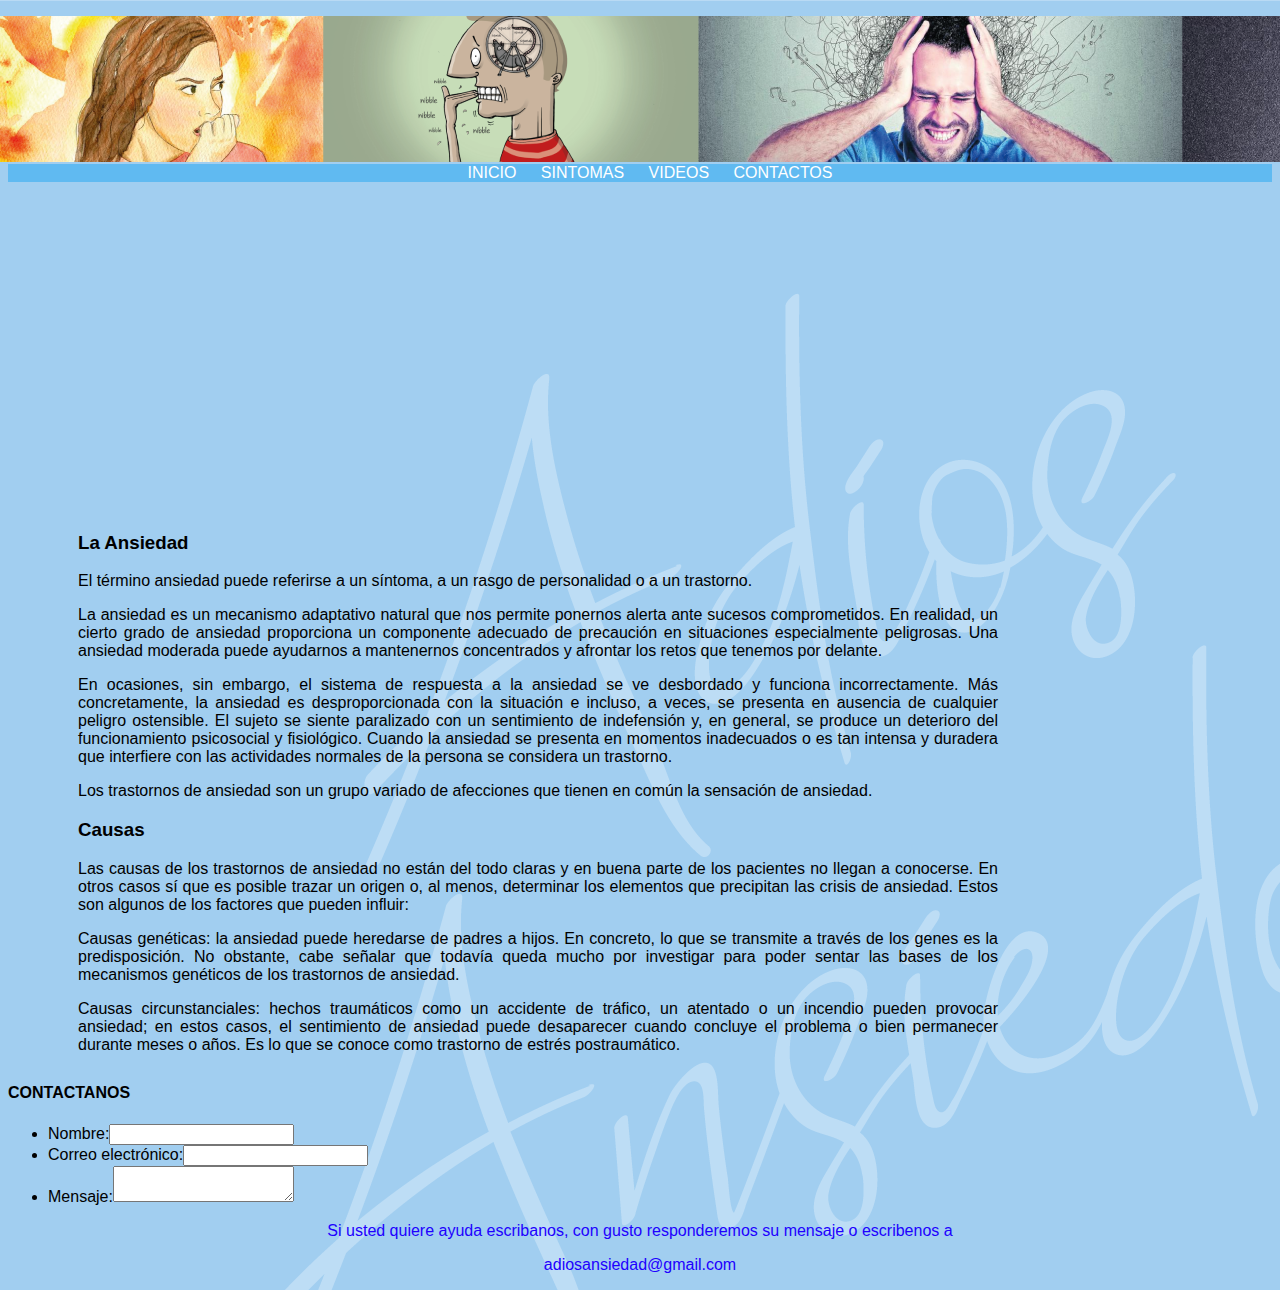
<file: index.html>
<!doctype html>
<html>
<head>
<meta charset="utf-8">
<title>index</title>
</head>
	<link rel="stylesheet" href="estilo.css">

<body>
	<div id="toditito">
		
	<figure class="main"><img src="ansiedad_Mesa de trabajo 1.png" alt="ansiedad"></figure>
	
	<header id="encabezado">
		<ul>
		<li><a href="index.html">INICIO</a></li>
		<li><a href="sintomas.html">SINTOMAS</a></li>
		<li><a href="https://youtu.be/4YWjNtJNvKs">VIDEOS</a></li>
		<li><a href="#contacto">CONTACTOS</a></li>
		</ul>
	</header>
	
	<iframe width="560" height="315" src="https://www.youtube.com/embed/h4DWOo1juA0" frameborder="0" allow="accelerometer; autoplay; encrypted-media; gyroscope; picture-in-picture" allowfullscreen></iframe>
	
<main id="contenido">
  <h3>La Ansiedad</h3>
		<p>El término ansiedad puede referirse a un síntoma, a un rasgo de personalidad o a un trastorno.</p>

		<p>La ansiedad es un mecanismo adaptativo natural que nos permite ponernos alerta ante sucesos comprometidos. En realidad, un cierto grado de ansiedad proporciona un componente adecuado de precaución en situaciones especialmente peligrosas. Una ansiedad moderada puede ayudarnos a mantenernos concentrados y afrontar los retos que tenemos por delante.</p>

		<p>En ocasiones, sin embargo, el sistema de respuesta a la ansiedad se ve desbordado y funciona incorrectamente. Más concretamente, la ansiedad es desproporcionada con la situación e incluso, a veces, se presenta en ausencia de cualquier peligro ostensible. El sujeto se siente paralizado con un sentimiento de indefensión y, en general, se produce un deterioro del funcionamiento psicosocial y fisiológico. Cuando la ansiedad se presenta en momentos inadecuados o es tan intensa y duradera que interfiere con las actividades normales de la persona se considera un trastorno.</p>

		<p>Los trastornos de ansiedad son un grupo variado de afecciones que tienen en común la sensación de ansiedad.</p>
	
	<h3>Causas</h3>
		<p>Las causas de los trastornos de ansiedad no están del todo claras y en buena parte de los pacientes no llegan a conocerse. En otros casos sí que es posible trazar un origen o, al menos, determinar los elementos que precipitan las crisis de ansiedad. Estos son algunos de los factores que pueden influir:</p>
	
		<p>Causas genéticas: la ansiedad puede heredarse de padres a hijos. En concreto, lo que se transmite a través de los genes es la predisposición. No obstante, cabe señalar que todavía queda mucho por investigar para poder sentar las bases de los mecanismos genéticos de los trastornos de ansiedad.</p>
	
		<p>Causas circunstanciales: hechos traumáticos como un accidente de tráfico, un atentado o un incendio pueden provocar ansiedad; en estos casos, el sentimiento de ansiedad puede desaparecer cuando concluye el problema o bien permanecer durante meses o años. Es lo que se conoce como trastorno de estrés postraumático.</p>
	
		<p>Consumo de drogas: Las anfetaminas, el éxtasis o el LSD son sustancias estupefacientes que pueden causar ansiedad. Para algunas personas, también la cafeína o la teína pueden producirla.</p>
	
		<p>Experiencias vitales significativas: sin llegar a ser traumáticos, cambios vitales en el presente como un embarazo, o incluso alteraciones en el ámbito laboral (un despido, un ascenso, etcétera) pueden producir ansiedad.</p>
	
	<h3>Complicaciones</h3>
		<p>La reacción que conduce al estrés y ansiedad está diseñada para ayudarte a enfrentar situaciones difíciles que surgen de forma temporal.</p>

		<p>La adrenalina es la hormona involucrada en la reacción de lucha o huida. Una liberación repentina de esta hormona prepara al cuerpo para huir del peligro o para enfrentarlo físicamente.</p>

		<p>En condiciones normales, los niveles de adrenalina vuelven rápidamente a la normalidad una vez que se elimina el miedo. Sin embargo, si la ansiedad persiste y los niveles de adrenalina permanecen altos, pueden surgir más problemas</p>
	
  </main>
	
	<section id="contacto">
		
		<h4>CONTACTANOS</h4>
		<ul>
  			<li><label for="name">Nombre:</label><input type="text" id="name" name="user_name"></li>
			
			<li><label for="mail">Correo electrónico:</label><input type="email" id="mail" name="user_mail"></li>	
  			
			<li><label for="msg">Mensaje:</label><textarea id="msg" name="user_message"></textarea></li>
 			</ul>	
	</section>
		
<footer id="pie">
	<p>Si usted quiere ayuda escribanos, con gusto responderemos su mensaje o escribenos a</p>
	<p>adiosansiedad@gmail.com</p>
</footer>
		
</div>
</body>
</html>
</file>
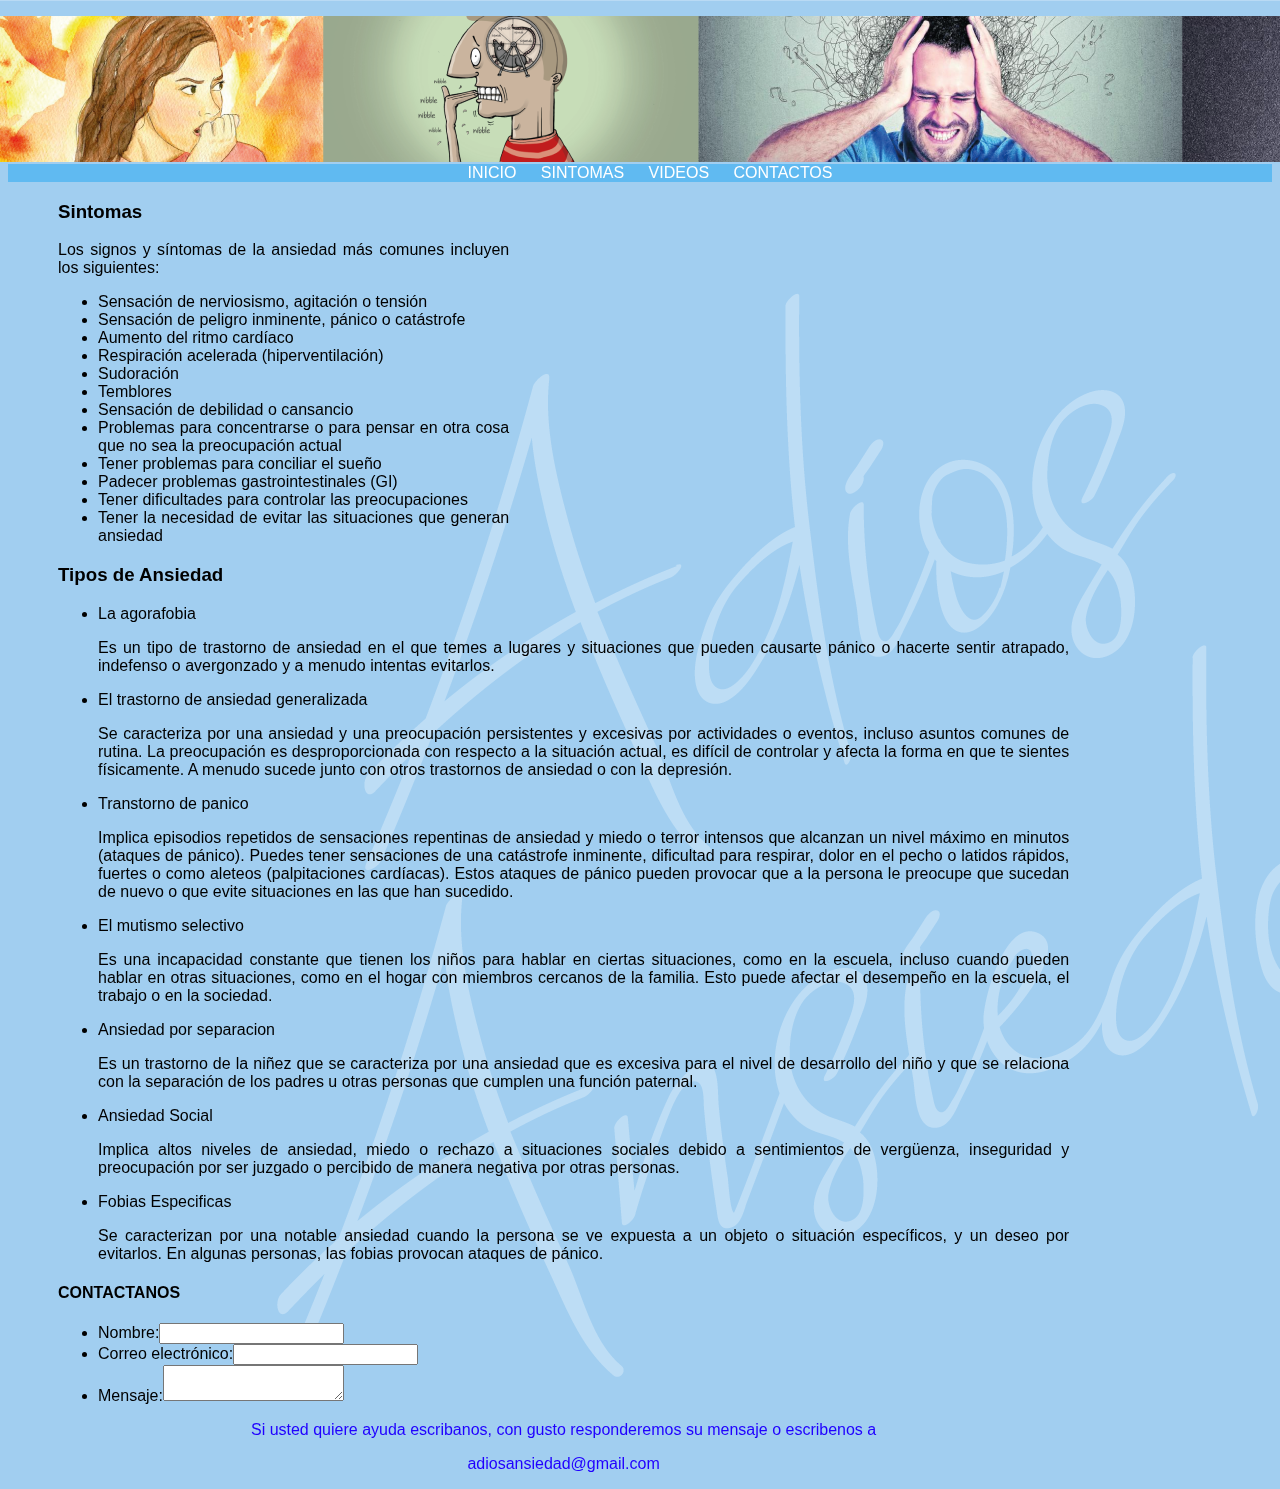
<file: sintomas.html>
<!doctype html>
<html>
<head>
<meta charset="utf-8">
<title>sintomas</title>
</head>
	<link rel="stylesheet" href="estilosintomas.css">

<body>
	<figure class="main"><img src="ansiedad_Mesa de trabajo 1.png" alt="ansiedad"></figure>
	
	<header id="encabezado">
		<ul>
		<li><a href="index.html">INICIO</a></li>
		<li><a href="sintomas.html">SINTOMAS</a></li>
		<li><a href="https://youtu.be/4YWjNtJNvKs">VIDEOS</a></li>
		<li><a href="#contacto">CONTACTOS</a></li>
		</ul>
	</header>
	
	
<main id="sintomas">
	
		<h3>Sintomas</h3>

	<iframe width="560" height="315" src="https://www.youtube.com/embed/qALQMfBvlo4" frameborder="0" allow="accelerometer; autoplay; encrypted-media; gyroscope; picture-in-picture" allowfullscreen></iframe>
	
		<p>Los signos y síntomas de la ansiedad más comunes incluyen los siguientes:</p>
			
			<ul>
				<li>Sensación de nerviosismo, agitación o tensión</li>
				<li>Sensación de peligro inminente, pánico o catástrofe</li>
				<li>Aumento del ritmo cardíaco</li>
				<li>Respiración acelerada (hiperventilación)</li>
				<li>Sudoración</li>
				<li>Temblores</li>
				<li>Sensación de debilidad o cansancio</li>
				<li>Problemas para concentrarse o para pensar en otra cosa que no sea la preocupación actual</li>
				<li>Tener problemas para conciliar el sueño</li>
				<li>Padecer problemas gastrointestinales (GI)</li>
				<li>Tener dificultades para controlar las preocupaciones</li>
				<li>Tener la necesidad de evitar las situaciones que generan ansiedad</li>
			</ul>
	
  <h3>Tipos de Ansiedad</h3>
		
		<ul>
			<li>La agorafobia</li> 
			<p>Es un tipo de trastorno de ansiedad en el que temes a lugares y situaciones que pueden causarte pánico o hacerte sentir atrapado, indefenso o avergonzado y a menudo intentas evitarlos.</p>
				
			
				
			<li>El trastorno de ansiedad generalizada</li>
			<p>Se caracteriza por una ansiedad y una preocupación persistentes y excesivas por actividades o eventos, incluso asuntos comunes de rutina. La preocupación es desproporcionada con respecto a la situación actual, es difícil de controlar y afecta la forma en que te sientes físicamente. A menudo sucede junto con otros trastornos de ansiedad o con la depresión.</p>
				
			<li>Transtorno de panico</li>
			<p>Implica episodios repetidos de sensaciones repentinas de ansiedad y miedo o terror intensos que alcanzan un nivel máximo en minutos (ataques de pánico). Puedes tener sensaciones de una catástrofe inminente, dificultad para respirar, dolor en el pecho o latidos rápidos, fuertes o como aleteos (palpitaciones cardíacas). Estos ataques de pánico pueden provocar que a la persona le preocupe que sucedan de nuevo o que evite situaciones en las que han sucedido.</p>
				
			<li>El mutismo selectivo</li>
			<p>Es una incapacidad constante que tienen los niños para hablar en ciertas situaciones, como en la escuela, incluso cuando pueden hablar en otras situaciones, como en el hogar con miembros cercanos de la familia. Esto puede afectar el desempeño en la escuela, el trabajo o en la sociedad.</p>
			
			<li>Ansiedad por separacion</li>
			<p>Es un trastorno de la niñez que se caracteriza por una ansiedad que es excesiva para el nivel de desarrollo del niño y que se relaciona con la separación de los padres u otras personas que cumplen una función paternal.</p>
			
			<li>Ansiedad Social</li>
			<p>Implica altos niveles de ansiedad, miedo o rechazo a situaciones sociales debido a sentimientos de vergüenza, inseguridad y preocupación por ser juzgado o percibido de manera negativa por otras personas.</p>
			
			<li>Fobias Especificas</li>
			<p>Se caracterizan por una notable ansiedad cuando la persona se ve expuesta a un objeto o situación específicos, y un deseo por evitarlos. En algunas personas, las fobias provocan ataques de pánico.</p>
	    </ul>
	
	<section id="contacto">
		
		<h4>CONTACTANOS</h4>
		<ul>
  			<li><label for="name">Nombre:</label><input type="text" id="name" name="user_name"></li>
			
			<li><label for="mail">Correo electrónico:</label><input type="email" id="mail" name="user_mail"></li>	
  			
			<li><label for="msg">Mensaje:</label><textarea id="msg" name="user_message"></textarea></li>
 			</ul>	
	</section>

	<footer id="pie">
	<p>Si usted quiere ayuda escribanos, con gusto responderemos su mensaje o escribenos a</p>
	<p>adiosansiedad@gmail.com</p>
</footer>
	
  </main>
</body>
</html>
</file>
<file: estilo.css>
@charset "utf-8";
/* CSS Document */

#contenido{
    width: 960px;
    height: 550px;
    -webkit-box-sizing: border-box;
    -moz-box-sizing: border-box;
    box-sizing: border-box;
    padding-left: 20px;
    padding-right: 20px;
    overflow-y: scroll;
    margin-top: 50px;
	margin-left: 50px;
	}

#Contacto {
    background-color: #F5CC60;
}

#pie {
    text-align: center;
    color: #2000FF;
}

#encabezado {
    background-color: #60BAF1;
    margin-top: -18px;
    text-align: center;
	height: 100%;
}

ul li a {
    text-decoration: none;
    color: #FFFFFF;
	height: 100%;
}

#encabezado ul li {
    display: inline;
    margin-right: 20px;
    text-align: justify;
}

body {
    font-family: Gotham, "Helvetica Neue", Helvetica, Arial, sans-serif;
    text-align: justify;
    background-image: url(fondo.png);
    background-repeat: repeat;
}

#toditito iframe {
    float: left;
    margin-left: 60px;
}

#sintomas {
    text-align: justify;
    float: none;
	margin-left: 50px;
	width: 80%;
}

.main {
    margin-left: -30px;
    width: 80%
}

#sintomas iframe {
    float: right;
}
</file>
<file: estilosintomas.css>
@charset "utf-8";
/* CSS Document */

#contenido{
    width: 960px;
    height: 550px;
    -webkit-box-sizing: border-box;
    -moz-box-sizing: border-box;
    box-sizing: border-box;
    padding-left: 20px;
    padding-right: 20px;
    overflow-y: scroll;
    margin-top: 50px;
	margin-left: 50px;
	}

#Contacto {
    background-color: #F5CC60;
}

#pie {
    text-align: center;
    color: #2000FF;
}

#encabezado {
    background-color: #60BAF1;
    margin-top: -18px;
    text-align: center;
	height: 100%;
}

ul li a {
    text-decoration: none;
    color: #FFFFFF;
	height: 100%;
}

#encabezado ul li {
    display: inline;
    margin-right: 20px;
    text-align: justify;
}

body {
    font-family: Gotham, "Helvetica Neue", Helvetica, Arial, sans-serif;
    text-align: justify;
    background-image: url(fondo.png);
    background-repeat: repeat;
}

#toditito iframe {
    float: left;
    margin-left: 60px;
}

#sintomas {
    text-align: justify;
    float: none;
	margin-left: 50px;
	width: 80%;
}

.main {
    margin-left: -30px;
    width: 80%
}

#sintomas iframe {
    float: right;
}
</file>
